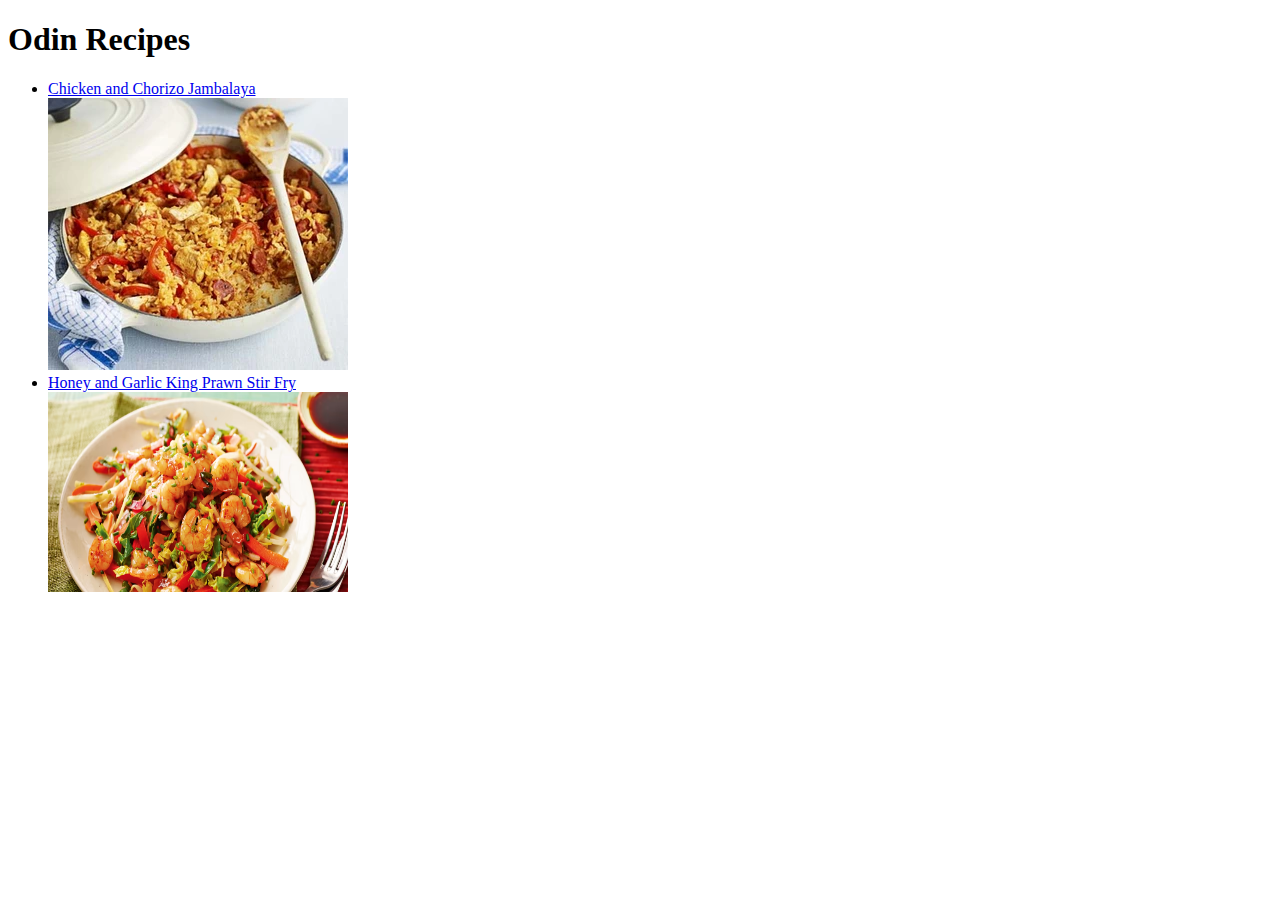
<file: index.html>
<!DOCTYPE html>
<html lang="en">
    <head>
        <meta charset="UTF-8">
        <title>Odin Recipes</title>
    </head>

    <body>
        <h1>Odin Recipes</h1>
        <ul>
            <li><a href="./recipes/jambalaya.html">Chicken and Chorizo Jambalaya</li>
            <img src="./img/jambalaya.jpeg" alt="Chicken and Chorizo Jambalaya in a large dish" width="300"></a>
            <li><a href="./recipes/stirfry.html">Honey and Garlic King Prawn Stir Fry</li>
            <img src="./img/stirfry.jpeg" alt="Honey and Garlic King Prawn Stir Fry in a bowl" width="300" height="200"></a>
        </ul>
    </body>



</html>
</file>
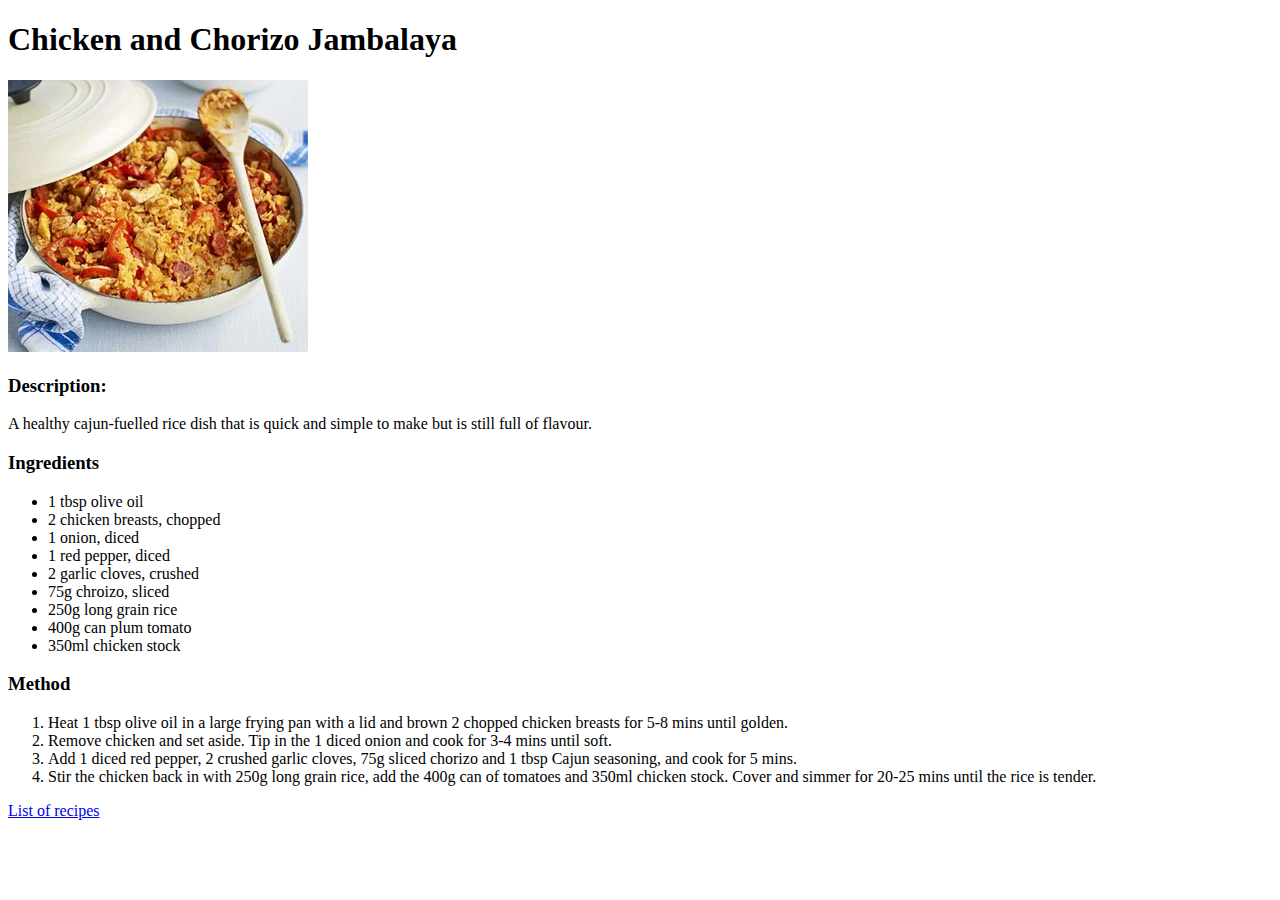
<file: recipes/jambalaya.html>
<!DOCTYPE html>
<html lang="en">
    <head>
        <meta charset="UTF-8">
        <title>Jambalaya</title>
    </head>

    <body>
        <h1>Chicken and Chorizo Jambalaya</h1>
        <img src="../img/jambalaya.jpeg" alt="Chicken and Chorizo Jambalaya in a large dish" width="300">
        <h3>Description:</h3>
        <p>A healthy cajun-fuelled rice dish that is quick and simple to make but is still full of flavour.</p>

        <h3>Ingredients</h3>
        <ul>
            <li>1 tbsp olive oil</li>
            <li>2 chicken breasts, chopped</li>
            <li>1 onion, diced</li>
            <li>1 red pepper, diced</li>
            <li>2 garlic cloves, crushed</li>
            <li>75g chroizo, sliced</li>
            <li>250g long grain rice</li>
            <li>400g can plum tomato</li>
            <li>350ml chicken stock</li>
        </ul>

        <h3>Method</h3>
        <ol>
            <li>Heat 1 tbsp olive oil in a large frying pan with a lid and brown 2 chopped chicken breasts for 5-8 mins until golden.</li>
            <li>Remove chicken and set aside. Tip in the 1 diced onion and cook for 3-4 mins until soft.</li>
            <li>Add 1 diced red pepper, 2 crushed garlic cloves, 75g sliced chorizo and 1 tbsp Cajun seasoning, and cook for 5 mins.</li>
            <li>Stir the chicken back in with 250g long grain rice, add the 400g can of tomatoes and 350ml chicken stock. Cover and simmer for 20-25 mins until the rice is tender.</li>
        </ol>

        <p><a href="../index.html">List of recipes</a></p>
    </body>



</html>
</file>
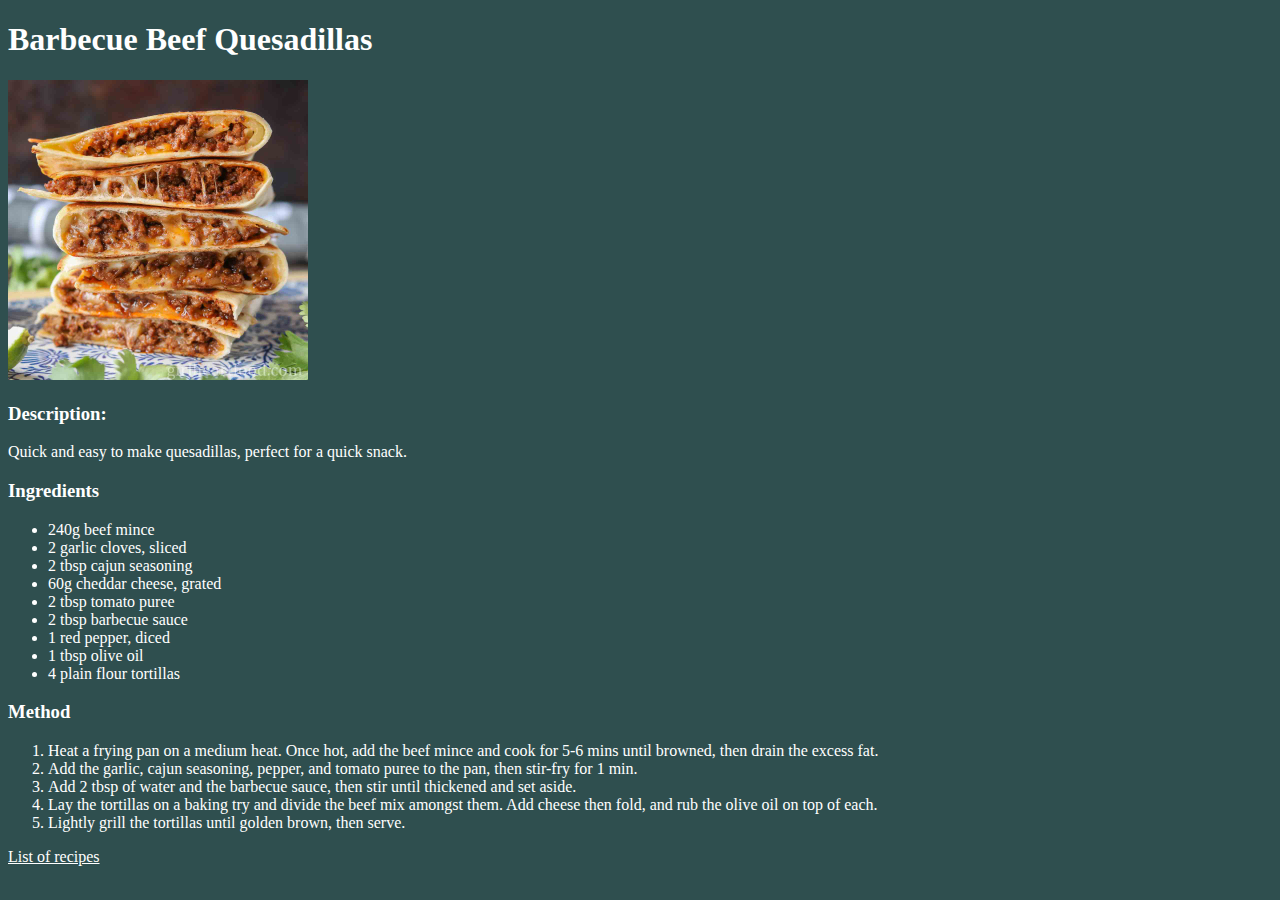
<file: recipes/quesadilla.html>
<!DOCTYPE html>
<html lang="en">
    <head>
        <meta charset="UTF-8">
        <title>Quesadillas</title>
        <link rel="stylesheet" href="../styles.css">
    </head>

    <body>
        <h1>Barbecue Beef Quesadillas</h1>
        <img src="../img/quesadilla.jpg" alt="A stack of cheesy, barbecue beef quesadillas" width="300">
        <h3>Description:</h3>
        <p>Quick and easy to make quesadillas, perfect for a quick snack.</p>

        <h3>Ingredients</h3>
        <ul>
            <li>240g beef mince</li>
            <li>2 garlic cloves, sliced</li>
            <li>2 tbsp cajun seasoning</li>
            <li>60g cheddar cheese, grated</li>
            <li>2 tbsp tomato puree</li>
            <li>2 tbsp barbecue sauce</li>
            <li>1 red pepper, diced</li>
            <li>1 tbsp olive oil</li>
            <li>4 plain flour tortillas</li>
        </ul>

        <h3>Method</h3>
        <ol>
            <li>Heat a frying pan on a medium heat. Once hot, add the beef mince and cook for 5-6 mins until browned, then drain the excess fat.</li>
            <li>Add the garlic, cajun seasoning, pepper, and tomato puree to the pan, then stir-fry for 1 min.</li>
            <li>Add 2 tbsp of water and the barbecue sauce, then stir until thickened and set aside.</li>
            <li>Lay the tortillas on a baking try and divide the beef mix amongst them. Add cheese then fold, and rub the olive oil on top of each.</li>
            <li>Lightly grill the tortillas until golden brown, then serve.</li>
        </ol>

        <p><a href="../index.html">List of recipes</a></p>
    </body>



</html>
</file>
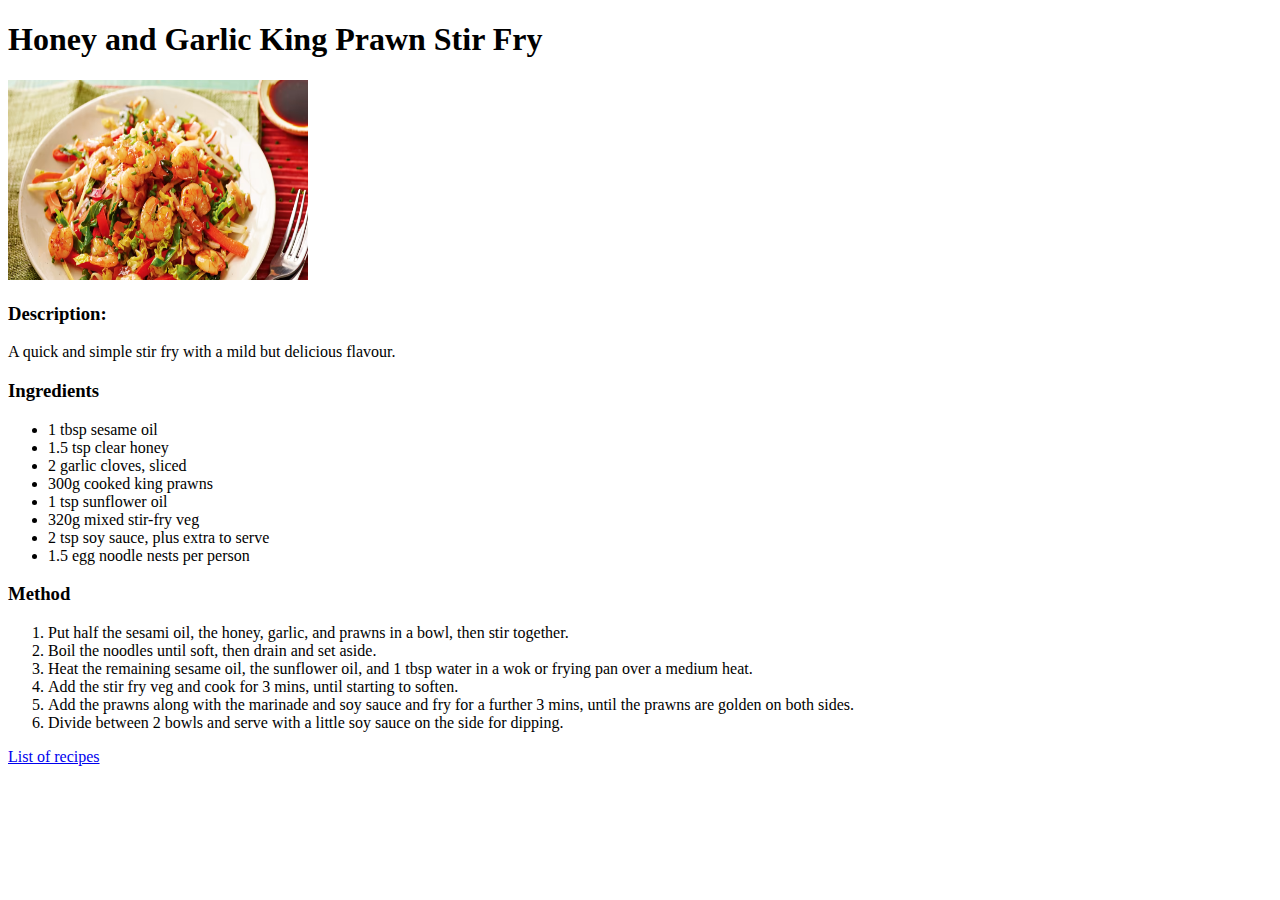
<file: recipes/stirfry.html>
<!DOCTYPE html>
<html lang="en">
    <head>
        <meta charset="UTF-8">
        <title>Stir Fry</title>
    </head>

    <body>
        <h1>Honey and Garlic King Prawn Stir Fry</h1>
        <img src="../img/stirfry.jpeg" alt="Honey and Garlic King Prawn Stir Fry in a bowl" width="300" height="200">
        <h3>Description:</h3>
        <p>A quick and simple stir fry with a mild but delicious flavour.</p>

        <h3>Ingredients</h3>
        <ul>
            <li>1 tbsp sesame oil</li>
            <li>1.5 tsp clear honey</li>
            <li>2 garlic cloves, sliced</li>
            <li>300g cooked king prawns</li>
            <li>1 tsp sunflower oil</li>
            <li>320g mixed stir-fry veg</li>
            <li>2 tsp soy sauce, plus extra to serve</li>
            <li>1.5 egg noodle nests per person</li>
        </ul>

        <h3>Method</h3>
        <ol>
            <li>Put half the sesami oil, the honey, garlic, and prawns in a bowl, then stir together.</li>
            <li>Boil the noodles until soft, then drain and set aside.</li>
            <li>Heat the remaining sesame oil, the sunflower oil, and 1 tbsp water in a wok or frying pan over a medium heat.</li>
            <li>Add the stir fry veg and cook for 3 mins, until starting to soften.</li>
            <li>Add the prawns along with the marinade and soy sauce and fry for a further 3 mins, until the prawns are golden on both sides.</li>
            <li>Divide between 2 bowls and serve with a little soy sauce on the side for dipping.</li>
        </ol>

        <p><a href="../index.html">List of recipes</a></p>
    </body>



</html>
</file>
<file: styles.css>
body {
    color: white;
    background-color: darkslategrey;

}

a {
    color: white;
}

.contents {
    font-size: 22px;
    font-weight: 700px;
}

img {
    width: 300px;
}
</file>
